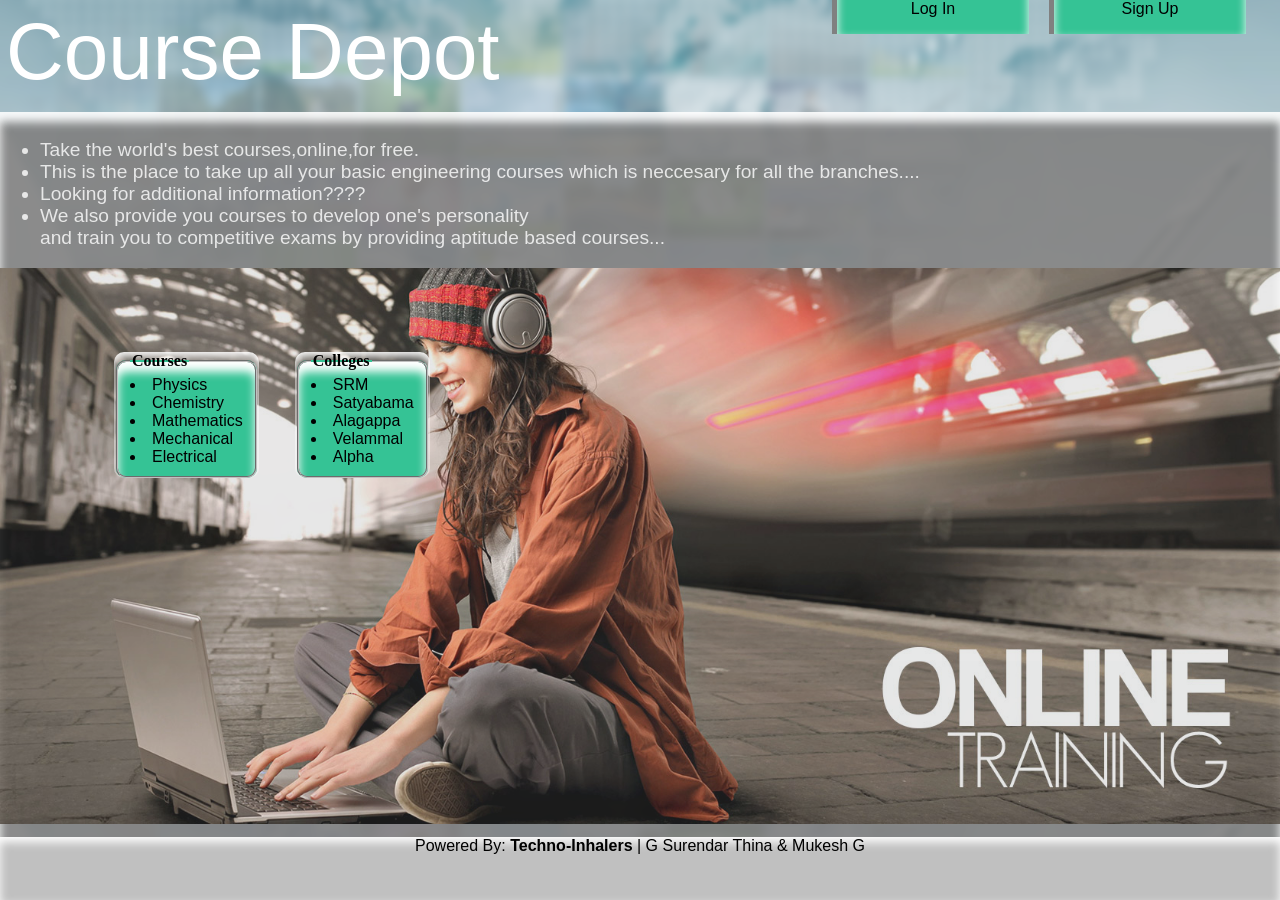
<file: index.html>
<!doctype html>
<html>
    <head>
        <meta charset="UTF-8">
        <meta name="author" content="MukeshGS and GSThina">
     <title>HOME | Course Depot</title>
        <link rel="shortcut icon" type="image/x-icon" href="favicon.ico" />
        <link type="text/css" rel="stylesheet" href="style.css"/>
      
		
		<!-- Latest compiled and minified CSS 	
				<link rel="stylesheet" href="https://maxcdn.bootstrapcdn.com/bootstrap/3.3.1/css/bootstrap.min.css">

		<!-- Optional theme 	
				<link rel="stylesheet" href="https://maxcdn.bootstrapcdn.com/bootstrap/3.3.1/css/bootstrap-theme.min.css">

		<!-- Latest compiled and minified JavaScript	
				<script src="https://maxcdn.bootstrapcdn.com/bootstrap/3.3.1/js/bootstrap.min.js"></script>
	<!--	
		<script src="//code.jquery.com/jquery-1.11.2.min.js"></script>
		<script src="//code.jquery.com/jquery-migrate-1.2.1.min.js"></script>
		<script type="text/javascript" src="https://www.parse.com/downloads/javascript/parse-1.3.2.js"></script>
		<script type="text/javascript" src="http://cdnjs.cloudflare.com/ajax/libs/jquery/1.7.2/jquery.min.js"></script>
		
	-->
	
    </head>
    <body> 
		<div class="header"> </div> 
			<a href="index.html"><div class="title"> Course Depot </div></a>
			<a href="login.html"><div class="button"> Log In </div></a>
			<a href="signup.html"><div class="button"> Sign Up </div></a>
		

		
		
		<div class="slider">
		
		<div class="text" align="left" style="font-size: 1.2em; color: White; display: block; position: relative; left: 15;">
			<ul>
			<li>Take the world's best courses,online,for free.<br></li>
			<li>This is the place to take up all your basic engineering courses which is neccesary for all the branches....<br></li>
	        <li>Looking for additional information????<br></li>
		    <li>We also provide you courses to develop one's personality<br>
			and train you to competitive exams by providing aptitude based courses...</li>
			
		</div>
		<img src="images/1.jpg">
		</div>
		<div class="mediumBox">
			<fieldset>
			<legend><b>Courses</b></legend>	
				<li>Physics</li>
				<li>Chemistry</li>
				<li>Mathematics</li>
				<li>Mechanical</li>
				<li>Electrical</li>
			</ul>
		</div>
		<div class="mediumBox">
			<fieldset>
			<legend><b>Colleges</b></legend>	
				<li>SRM</li>
				<li>Satyabama</li>
				<li>Alagappa</li>
				<li>Velammal</li>
				<li>Alpha</li>
			</ul>
		</div>
		
	
		
		<div class="footer" align="center" >
				Powered By: <b>Techno-Inhalers</b>	| G Surendar Thina & Mukesh G
		</div>
		
	</body>
</html>
</file>
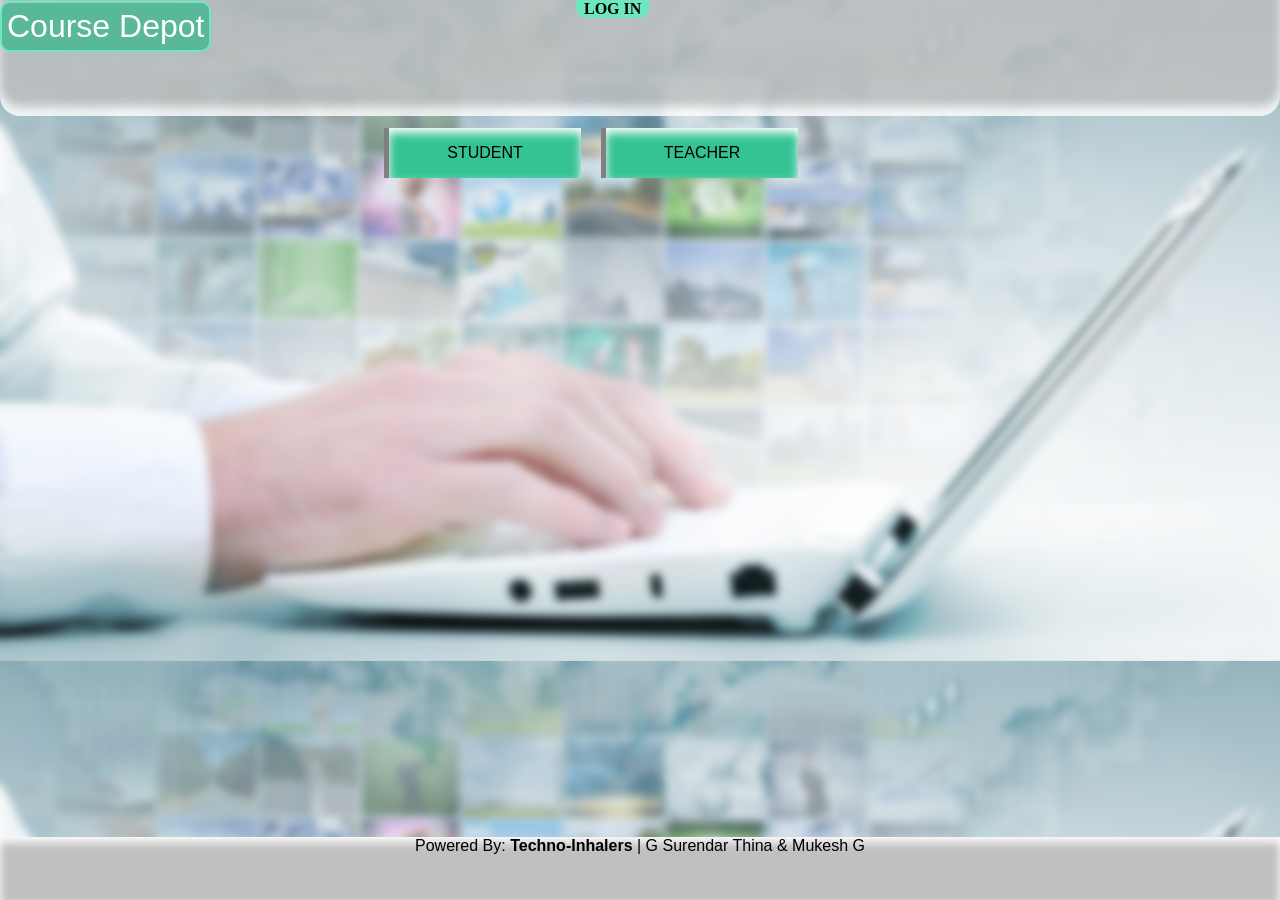
<file: login.html>
<!doctype html>
<html>
    <head>
        <meta charset="UTF-8">
        <meta name="author" content="MukeshGS and GSThina">
     <title>LOG IN | Course Depot</title>
        <link rel="shortcut icon" type="image/x-icon" href="favicon.ico" />
        <link type="text/css" rel="stylesheet" href="style.css"/>
		<script type="text/javascript" src="http://www.parsecdn.com/js/parse-1.3.2.min.js"></script>
		
		<!-- Latest compiled and minified CSS 
				<link rel="stylesheet" href="https://maxcdn.bootstrapcdn.com/bootstrap/3.3.1/css/bootstrap.min.css">

		<!-- Optional theme 
				<link rel="stylesheet" href="https://maxcdn.bootstrapcdn.com/bootstrap/3.3.1/css/bootstrap-theme.min.css">

		<!-- Latest compiled and minified JavaScript 
				<script src="https://maxcdn.bootstrapcdn.com/bootstrap/3.3.1/js/bootstrap.min.js"></script>
		
		<script src="//code.jquery.com/jquery-1.11.2.min.js"></script>
		<script src="//code.jquery.com/jquery-migrate-1.2.1.min.js"></script>
		<script type="text/javascript" src="https://www.parse.com/downloads/javascript/parse-1.3.2.js"></script>
		<script type="text/javascript" src="http://cdnjs.cloudflare.com/ajax/libs/jquery/1.7.2/jquery.min.js"></script>-->
    </head>
    <body onload="remind()">
		<div class="header1"> </div> 
			<h3>LOG IN</h3>
			<a href="index.html"><div class="title1"> Course Depot </div></a>
			<div class="login" id="studentLogin">	
			<fieldset>
				<legend align="right"><div class="student" style="color: white; background-color: Grey; border-radius: 5px; text-align: center;	-moz-box-shadow:    inset 0 0 10px #ffffff;
   -webkit-box-shadow: inset 0 10px 10px #ffffff;
   -o-box-shadow: inset 0 0 10px #ffffff;
   box-shadow:         inset 0 10px 10px #ffffff;">STUDENT LOGIN</div>:Enter Your LogIn details:</legend>
				
				<form>
				<div class="studentDetail">User name:<input type="text" id="username"></div>
				<br></br>
				<div class="studentDetail">Password:<input type="password" id="password"></div>
				</form>
				<br></br>
				<div class="button" onclick="log(1)"> Log In </div>
			</div>
			</fieldset>
			<div class="loginT" id="teacherLogin">	
			<fieldset>
				<legend align="left"><div class="student" style="color: white; background-color: Grey; border-radius: 5px; text-align: center;	-moz-box-shadow:    inset 0 0 10px #ffffff;
   -webkit-box-shadow: inset 0 10px 10px #ffffff;
   -o-box-shadow: inset 0 0 10px #ffffff;
   box-shadow:         inset 0 10px 10px #ffffff;">TEACHER LOGIN</div>:Enter Your LogIn details:</legend>
				<form>
				<div class="studentDetail">User name:<input type="text" id="username1"></div>
				<br></br>
				<div class="studentDetail">Password:<input type="password" id="password1"></div>
				</form>
				<br></br>
				<div class="button" onclick="log(2)"> Log In </div>
			</fieldset>
			</div>
			
			<div class="logbutton" onclick="choose(1)">STUDENT</div>
			<div class="logbutton" onclick="choose(2)">TEACHER</div>
			
		<div class="footer" align="center" >
				Powered By: <b>Techno-Inhalers</b>	| G Surendar Thina & Mukesh G
		</div>
    </body>
</html>


<script type="text/javascript">

//Parse.initialize("avx8N1dxzO7BU1QTkrSGC0ibcowObI9Q4kvikfn2", "ndSz3O9ZMkpjQtaRUrNcLOsVHfbWT9hwxaxSSgO5");
Parse.initialize("dyWMVoVnXVlh3YnPzAb7VQYEmASCrXw3oCaN5h44", "uoF0Pkgz32Tc7ypEM50YnROZ5izmgqnwBmCMvz62");

function remind(){
	alert("Select your Category!");
};

var n;
function choose(n) {
	if(n===1) {
  document.getElementById("studentLogin").style.display = 'block';
  document.getElementById("teacherLogin").style.display = 'none';
}else{
  document.getElementById("teacherLogin").style.display = 'block';
  document.getElementById("studentLogin").style.display = 'none';
}
return n;
};

var Uname;
function buttonClick(n){
if(n==1){

	var name            =   document.getElementById("username").value;
	var pass            =   document.getElementById("password").value;
	var category		=	"STUDENT";
	var StudReg = Parse.Object.extend("StudReg");
	var studReg       =   new Parse.User();
	Parse.User.logIn(name, pass, {
  success: function(user) {

	n=1;
	sessionStorage.studReg   =   user.username;
	sessionStorage.setItem("Uname", Uname );
	window.location=    "courses.html";
  },
  error: function(user, error) {
    alert("Try again with valid Username and Password.");
  }
});
}
else if(n===2){
	
	var name1            =   document.getElementById("username1").value;
	var pass1            =   document.getElementById("password1").value;
	var category		=	"TEACHER"
	var TeachReg = Parse.Object.extend("TeachReg");
	var teachReg       =   new Parse.User();
	Parse.User.logIn(name1, pass1, {
  success: function(user) {
	
	n=2;
	sessionStorage.teachReg   =   user.id;
	sessionStorage.setItem("Uname", Uname );
	window.location=    "courses.html";
  },
  error: function(user, error) {
    
  }
});
}	
};

function log(n){
if(n===1){
	var name            =   document.getElementById("username").value;
	var pass            =   document.getElementById("password").value;
	
	if(name.length<5)
        alert("Username should contain atleast 5 characters!!");
    else if(pass.length<4)
        alert("PASSWORD should contain atleast 4 characters!!");
    else{
        buttonClick(1);
    }
	Uname=name;
}
else if(n===2){
	var name1            =   document.getElementById("username1").value;
	var pass1            =   document.getElementById("password1").value;
	
	if(name1.length<5)
        alert("Username should contain atleast 5 characters!!");
    else if(pass1.length<4)
        alert("PASSWORD should contain atleast 4 characters!!");
    else{
        buttonClick(2);
    }
	Uname=name1;
}
};

</script>
</file>
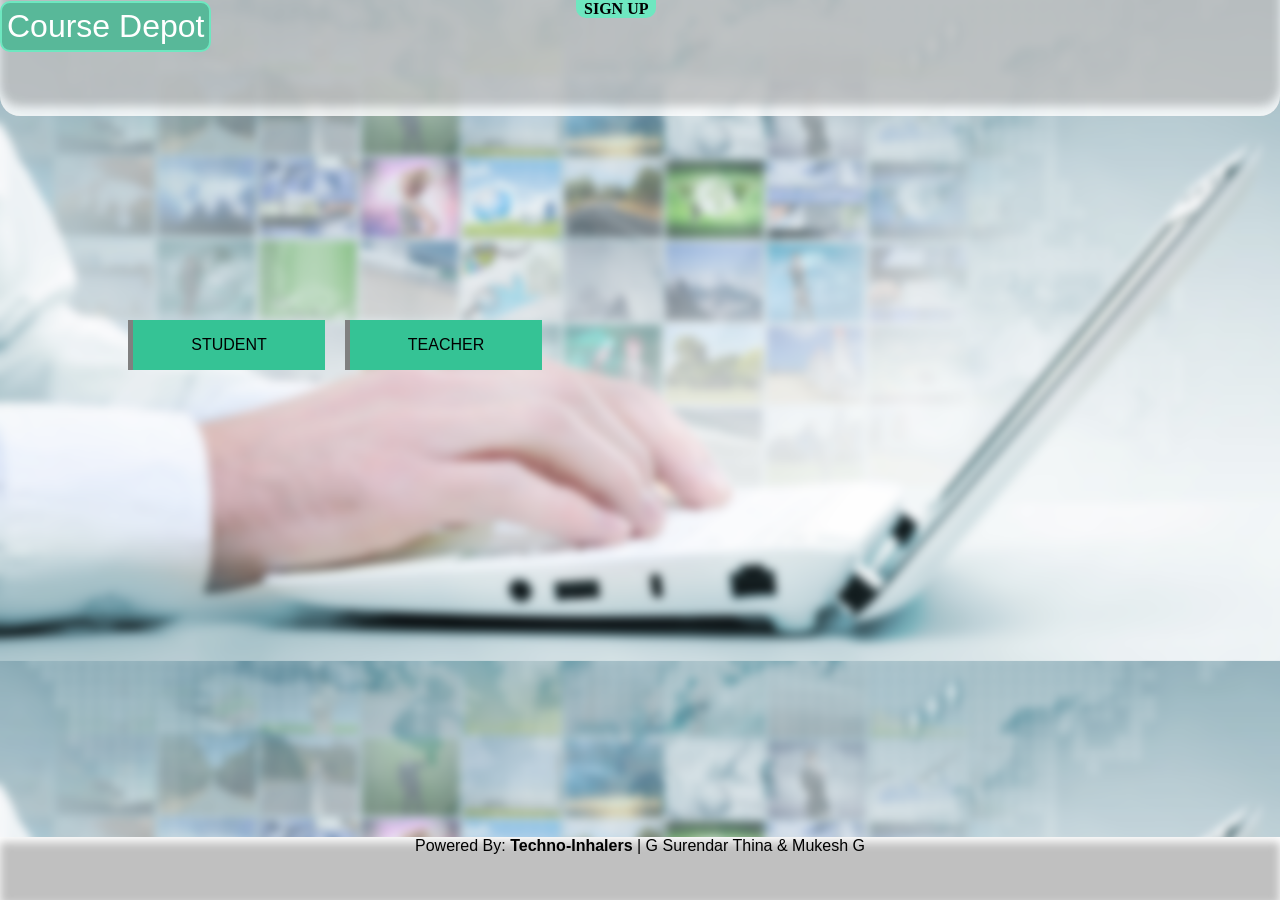
<file: signup.html>
<!doctype html>
<html>
    <head>
        <meta charset="UTF-8">
        <meta name="author" content="MukeshGS and GSThina">
     <title>SIGN UP | Course Depot</title>
        <link rel="shortcut icon" type="image/x-icon" href="favicon.ico" />
        <link type="text/css" rel="stylesheet" href="style.css"/>
		<script type="text/javascript" src="http://www.parsecdn.com/js/parse-1.3.2.min.js"></script>
		
		<!-- Latest compiled and minified CSS 
				<link rel="stylesheet" href="https://maxcdn.bootstrapcdn.com/bootstrap/3.3.1/css/bootstrap.min.css">

		<!-- Optional theme
				<link rel="stylesheet" href="https://maxcdn.bootstrapcdn.com/bootstrap/3.3.1/css/bootstrap-theme.min.css">

		<!-- Latest compiled and minified JavaScript 
				<script src="https://maxcdn.bootstrapcdn.com/bootstrap/3.3.1/js/bootstrap.min.js"></script>
		
		<script src="//code.jquery.com/jquery-1.11.2.min.js"></script>
		<script src="//code.jquery.com/jquery-migrate-1.2.1.min.js"></script>
		<script type="text/javascript" src="https://www.parse.com/downloads/javascript/parse-1.3.2.js"></script>
		<script type="text/javascript" src="http://cdnjs.cloudflare.com/ajax/libs/jquery/1.7.2/jquery.min.js"></script>-->
    </head>
    <body onload="remind()">
		
		<div class="header1"> </div> 
			<h3>SIGN UP</h3>
			<a href="index.html"><div class="title1"> Course Depot </div></a>
				
         <!--
            <div class="detailsLeft">
                <div class="label"> School Name*    </div> <input type="text"       id="schoolname" /> <br/> <br/>
                <div class="label"> Branch Name*    </div> <input type="text"       id="branchname" /> <br/> <br/>
				<div class="label"> Contact No*    </div> <input type="text"       id='contact' /> <br/> <br/>
			</div>
            <div class="detailsRight">   
				<div class="label"> Email*         </div> <input type="text"       id='email' /> <br/> <br/>
				<div class="label"> Password*       </div> <input type="password"   id='password' /> <br/> <br/>
                <div class="label"> Confirm Password*   </div> <input  type="password"   id='conpass' /> <br/> <br/>                             
                <div class="label"> Address*        </div> <textarea id="address" rows=3 > </textarea> <br/> <br/>
                <div class="button" onclick="checkButtonClick()"> Register </div>
            </div>
		-->
		<div class="signup" id="student">
		<div class="student">STUDENT SIGNUP</div>
				<form>
				<div class="studentDetail">User Name:::::::::::::::::::::::::::::::::::::::::::::::::::::::::::::::::::::<input type="text" id="username"></div>
				<br></br>
				<div class="studentDetail">College Name::::::::::::::::::::::::::::::::::::::::::::::::::::::::::::::<input type="text" id="collegename"></div>
				<br></br>
				<div class="studentDetail">Email:::::::::::::::::::::::::::::::::::::::::::::::::::::::::::::::::::::::::::::::<input type="text" id="email"></div>
				<br></br>
				<div class="studentDetail">Password:::::::::::::::::::::::::::::::::::::::::::::::::::::::::::::::::::::::<input type="password" id="password"></div>
				<br></br>
				
				<div class="signbutton" onclick="checkButtonClick(1)"> Sign Up </div>
				</form>
				
		</div>
		
		<div class="signupT" id="teacher">
			<div class="student">TEACHER SIGNUP</div>
				<form>
				<div class="studentDetail">User Name:::::::::::::::::::::::::::::::::::::::::::::::::::::::::::::::::::::<input type="text" id="username1"></div>
				<br></br>
				<div class="studentDetail">College Name::::::::::::::::::::::::::::::::::::::::::::::::::::::::::::::<input type="text" id="collegename1"></div>
				<br></br>
				<div class="studentDetail">Email:::::::::::::::::::::::::::::::::::::::::::::::::::::::::::::::::::::::::::::::<input type="text" id="email1"></div>
				<br></br>
				<div class="studentDetail">Password:::::::::::::::::::::::::::::::::::::::::::::::::::::::::::::::::::::::<input type="password" id="password1"></div>
				<br></br>
				
				<div class="signbutton" onclick="checkButtonClick(2)"> Sign Up </div>
				</form>
				
		</div>
		<div class="sign" onclick="choose(1)">STUDENT</div>
		<div class="sign" onclick="choose(2)">TEACHER</div>
	<div class="footer" align="center" >
				Powered By: <b>Techno-Inhalers</b>	| G Surendar Thina & Mukesh G
		</div>
    </body>
</html>



<script type="text/javascript">

//Parse.initialize("avx8N1dxzO7BU1QTkrSGC0ibcowObI9Q4kvikfn2", "ndSz3O9ZMkpjQtaRUrNcLOsVHfbWT9hwxaxSSgO5");
Parse.initialize("dyWMVoVnXVlh3YnPzAb7VQYEmASCrXw3oCaN5h44", "uoF0Pkgz32Tc7ypEM50YnROZ5izmgqnwBmCMvz62");
function remind(){
	alert("Select your Category!");
};
function signupButtonClick(n){
if(n===1){	
	var name            =   document.getElementById("username").value;
	var college          =   document.getElementById("collegename").value;
	var pass            =   document.getElementById("password").value;
	var email           =   document.getElementById("email").value;
	var StudReg = Parse.Object.extend("StudReg");
	var studReg       =   new Parse.User();
	studReg.set("Category", "Student");
	studReg.set("username", name);
	studReg.set("college", college);
	studReg.set("email", email)
	studReg.set("password", pass);
	
	studReg.signUp(null, {
        success: function(studReg) {
			sleep(500);
            window.location=    "login.html";
			alert("The 'Student' account for '" + name + "' has been successfully created!");
        },
        error: function(TeachReg, error) {
            console.log(error);
            alert('Failed to register a new account, with error code: ' + error.message);
        }
    });
}
else{
	var name1            =   document.getElementById("username1").value;
	var college1         =   document.getElementById("collegename1").value;
	var pass1            =   document.getElementById("password1").value;
	var email1           =   document.getElementById("email1").value;
	var TeachReg = Parse.Object.extend("TeachReg");
	var teachReg       =   new Parse.User();
	teachReg.set("category", "Teacher");
	teachReg.set("username", name1);
	teachReg.set("college", college1);
	teachReg.set("email", email1);
	teachReg.set("password", pass1);
	
	
	teachReg.signUp(null, {
        success: function(teachReg) {
            window.location=    "login.html";
			alert("The 'Teacher' account for '" + name1 + "' has been successfully created!");
        },
        error: function(TeachReg, error) {
            console.log(error);
            alert('Failed to register a new account, with error code: ' + error.message);
        }
    });
}
};

function checkButtonClick(n){
if(n===1){
	var name            =   document.getElementById("username").value;
	var college          =   document.getElementById("collegename").value;
	var pass            =   document.getElementById("password").value;
	var email           =   document.getElementById("email").value;
	
	if(name.length<5)
        alert("Username should contain atleast 5 characters!!");
    else if(college.length<2)
        alert("College name should contain atleast 2 characters!!");
	else if(email.length<6)
        alert("This doesn't seem to be a Valid email-id");
    else if(pass.length<4)
        alert("PASSWORD should contain atleast 4 characters!!");
    else{
        signupButtonClick(n);
    }
}
else if(n===2){
var name1            =   document.getElementById("username1").value;
	var college1          =   document.getElementById("collegename1").value;
	var pass1            =   document.getElementById("password1").value;
	var email1           =   document.getElementById("email1").value;
	
	if(name1.length<5)
        alert("Username should contain atleast 5 characters!!");
    else if(college1.length<2)
        alert("College name should contain atleast 2 characters!!");
	else if(email1.length<6)
        alert("This doesn't seem to be a Valid email-id");
    else if(pass1.length<4)
        alert("PASSWORD should contain atleast 4 characters!!");
    else{
        signupButtonClick(n);
    }
}
};
var n;


function choose(n) {


if(n===1) {
  document.getElementById("student").style.display = 'block';
  document.getElementById("teacher").style.display = 'none';
}else if(n===2){
	document.getElementById("student").style.display = 'none';
	document.getElementById("teacher").style.display = 'block';
}

};	


function sleep(milliseconds) {
  var start = new Date().getTime();
  for (var i = 0; i < 1e7; i++) {
    if ((new Date().getTime() - start) > milliseconds){
      break;
    }
  }
}
</script>
</file>
<file: style.css>
body
{

	margin: auto;
	background-image: url("images/5.png");
	background-size: 100%;
	//background-repeat: no-repeat;
	background-color: black;
}
a
{
	text-decoration: none;
	
}
a:hover
{
	-webkit-transition: all 0.35s ease-in-out;
	-moz-transition: all 0.35s ease-in-out;
	-o-transition: all 0.35s ease-in-out;
	transition: all 0.35s ease-in-out;
	color: #58b899;
}
h2
{
	font-family: ‘Lucida Console’, Monaco, monospace;
}
h3
{
	display: block;
	position: fixed;
	top: 1em;
	font-size: 1em;
	color: Black;
	top: -3em;
	left: 45%;
	background-color: #6ee7c0;
	padding: 2em 0.5em 0 0.5em; 
	border-radius: 10px;
}
h3
{
	
}

h4
{
	display: block;
	position: fixed;
	top: 1em;
	font-size: 1em;
	color: Black;
	top: -2em;
	left: 85%;
	background-color: #6ee7c0;
	padding: 1em;
	border-radius: 10px;
	color: #35c395;
}
h4:hover
{
	-webkit-transition: all 0.35s ease-in-out;
	-moz-transition: all 0.35s ease-in-out;
	-o-transition: all 0.35s ease-in-out;
	transition: all 0.35s ease-in-out;
	cursor: pointer;
	color: Black;
}
img
{
	display: block;
	position: relative;
	width: 100%;
	margin: auto;
}

.header
{
	-moz-box-shadow:    inset 0 0 10px #ffffff;
   -webkit-box-shadow: inset 0 10px 10px #ffffff;
   -o-box-shadow: inset 0 0 10px #ffffff;
   box-shadow:         inset 0 10px 10px #ffffff;
	display: block;
	position: fixed;
	background-color: Grey;
	width: 100%;
	height: 100%;
	opacity: 0.9;
	top: 7em;
	left: 0;
	right: 0;
	margin: auto;
	font-family: Century Gothic, sans-serif;
}
.slider
{
	
	display: block;
	position: fixed;
	width: 100%;
	height: 20%;
	opacity: 0.8;
	top: 7.5em;
	left: 0;
	right: 0;
	margin: auto;
	font-family: Century Gothic, sans-serif;
}
.button
{
	text-align: center;
	display: inline-block;
	position: relative;
	color: Black;
	background-color: #35c395 ;
	top: -6em;
	left: 65%;
	width: 10%;
	padding: 1em 2em 1em 2em;
	margin-right: 1em;
	font-family: Century Gothic, sans-serif;
	border-left: 5px solid Grey;
	margin-bottom: 3px;
   -moz-box-shadow:    inset 0 5px 10px #ffffff;
   -webkit-box-shadow: inset 0 5px 10px #ffffff;
   -o-box-shadow: inset 0 5px 10px #ffffff;
   box-shadow:         inset 0 5px 10px #ffffff;
}
.button:hover
{
	-webkit-transition: all 0.35s ease-in-out;
	-moz-transition: all 0.35s ease-in-out;
	-o-transition: all 0.35s ease-in-out;
	transition: all 0.35s ease-in-out;
	cursor: pointer;
	background-color: #ccc;
	color: #35c395;
	border-left: none;
	border-right: 5px solid Grey;
   -moz-box-shadow:    inset 0 5px 10px #ffffff;
   -webkit-box-shadow: inset 0 5px 10px #ffffff;
   box-shadow:         inset 0 5px 10px #ffffff;
}
.coursebutton
{
   -moz-box-shadow:    inset 0 5px 10px #ffffff;
   -webkit-box-shadow: inset 0 5px 10px #ffffff;
   -o-box-shadow: inset 0 5px 10px #ffffff;
   box-shadow:         inset 0 5px 10px #ffffff;
	text-align: center;
	display: inline-block;
	position: relative;
	color: Black;
	background-color: #35c395 ;
	top: -29em;
	left: 65%;
	width: 10%;
	padding: 1em 2em 1em 2em;
	margin-right: 1em;
	font-family: Century Gothic, sans-serif;
	border-left: 5px solid Grey;
	margin-bottom: 3px; 	
}
.coursebutton:hover
{
   -moz-box-shadow:    inset 0 5px 10px #ffffff;
   -webkit-box-shadow: inset 0 5px 10px #ffffff;
   -o-box-shadow: inset 0 5px 10px #ffffff;
   box-shadow:         inset 0 5px 10px #ffffff;
	-webkit-transition: all 0.35s ease-in-out;
	-moz-transition: all 0.35s ease-in-out;
	-o-transition: all 0.35s ease-in-out;
	transition: all 0.35s ease-in-out;
	cursor: pointer;
	background-color: #ccc;
	color: #35c395;
	border-left: none;
	border-right: 5px solid Grey;
}
.upbutton
{
   -moz-box-shadow:    inset 0 5px 10px #ffffff;
   -webkit-box-shadow: inset 0 5px 10px #ffffff;
   -o-box-shadow: inset 0 5px 10px #ffffff;
   box-shadow:         inset 0 5px 10px #ffffff;
	text-align: center;
	display: inline-block;
	position: relative;
	color: Black;
	background-color: #35c395 ;
	top: 9em;
	left: 43%;
	width: 10%;
	padding: 1em 2em 1em 2em;
	margin-right: 1em;
	font-family: Century Gothic, sans-serif;
	border-left: 5px solid Grey;
	margin-bottom: 3px;
}
.upbutton:hover
{
   -moz-box-shadow:    inset 0 5px 10px #ffffff;
   -webkit-box-shadow: inset 0 5px 10px #ffffff;
   -o-box-shadow: inset 0 5px 10px #ffffff;
   box-shadow:         inset 0 5px 10px #ffffff;
	-webkit-transition: all 0.35s ease-in-out;
	-moz-transition: all 0.35s ease-in-out;
	-o-transition: all 0.35s ease-in-out;
	transition: all 0.35s ease-in-out;
	cursor: pointer;
	background-color: #ccc;
	color: #35c395;
	border-left: none;
	border-right: 5px solid Grey;
}
.logbutton
{
   -moz-box-shadow:    inset 0 5px 10px #ffffff;
   -webkit-box-shadow: inset 0 5px 10px #ffffff;
   -o-box-shadow: inset 0 5px 10px #ffffff;
   box-shadow:         inset 0 5px 10px #ffffff;
	text-align: center;
	display: inline-block;
	position: relative;
	color: Black;
	background-color: #35c395;
	top: 8em;
	left: 30%;
	width: 10%;
	padding: 1em 2em 1em 2em;
	margin-right: 1em;
	font-family: Century Gothic, sans-serif;
	border-left: 5px solid Grey;
	margin-bottom: 3px;
}
.logbutton:hover
{
   -moz-box-shadow:    inset 0 5px 10px #ffffff;
   -webkit-box-shadow: inset 0 5px 10px #ffffff;
   -o-box-shadow: inset 0 5px 10px #ffffff;
   box-shadow:         inset 0 5px 10px #ffffff;
	-webkit-transition: all 0.35s ease-in-out;
	-moz-transition: all 0.35s ease-in-out;
	-o-transition: all 0.35s ease-in-out;
	transition: all 0.35s ease-in-out;
	cursor: pointer;
	background-color: #ccc;
	color: #35c395;
	border-left: none;
	border-right: 5px solid Grey;
}
.signbutton
{
   -moz-box-shadow:    inset 0 5px 10px #ffffff;
   -webkit-box-shadow: inset 0 5px 10px #ffffff;
   -o-box-shadow: inset 0 5px 10px #ffffff;
   box-shadow:         inset 0 5px 10px #ffffff;
	text-align: center;
	display: inline-block;
	position: relative;
	color: Black;
	background-color:  Silver;
	top: 8em;
	left: 30%;
	width: 10%;
	padding: 1em 2em 1em 2em;
	margin-right: 1em;
	font-family: Century Gothic, sans-serif;
	border-left: 5px solid Grey;
	margin-bottom: 3px;
}
.signbutton:hover
{
   -moz-box-shadow:    inset 0 5px 10px #ffffff;
   -webkit-box-shadow: inset 0 5px 10px #ffffff;
   -o-box-shadow: inset 0 5px 10px #ffffff;
   box-shadow:         inset 0 5px 10px #ffffff;
	-webkit-transition: all 0.35s ease-in-out;
	-moz-transition: all 0.35s ease-in-out;
	-o-transition: all 0.35s ease-in-out;
	transition: all 0.35s ease-in-out;
	cursor: pointer;
	background-color: #ccc;
	color: #35c395;
	border-left: none;
	border-right: 5px solid Grey;
}
.sign
{
	text-align: center;
	display: inline-block;
	position: relative;
	color: Black;
	background-color: #35c395;
	top: 20em;
	left: 10%;
	width: 10%;
	padding: 1em 2em 1em 2em;
	margin-right: 1em;
	font-family: Century Gothic, sans-serif;
	border-left: 5px solid Grey;
	margin-bottom: 3px;
}
.sign:hover
{
	-webkit-transition: all 0.35s ease-in-out;
	-moz-transition: all 0.35s ease-in-out;
	-o-transition: all 0.35s ease-in-out;
	transition: all 0.35s ease-in-out;
	cursor: pointer;
	background-color: #ccc;
	color: #35c395;
	border-left: none;
	border-right: 5px solid Grey;
}


.title
{

	color: White;
	text-align: Left;
	display: block;
	position: fixed;
	font-size: 5em;
	font-family: Century Gothic, sans-serif;
	padding: 5px;
	margin: 1px;
	
}


.footer
{
   -moz-box-shadow:    inset 0 5px 10px #ffffff;
   -webkit-box-shadow: inset 0 5px 10px #ffffff;
   -o-box-shadow: inset 0 5px 10px #ffffff;
   box-shadow:         inset 0 5px 10px #ffffff;
	display: block;
	position: fixed;
	width: 100%;
	height: 7%;
	background-color: Silver;
	opacity: 1;
	bottom: 0;
	left: 0;
	right: 0;
	margin: auto;
	font-family: Century Gothic, sans-serif;
}
span
{
	font-size: 0.7em
}

input, textarea
{
   -moz-box-shadow:    inset -3px 5px 10px #ffffff;
   -webkit-box-shadow: inset -3px 5px 10px #ffffff;
   -o-box-shadow: inset -3px 5px 10px #ffffff;
   box-shadow:         inset -3px 5px 10px #ffffff;
	display: block;
	position: relative;
	//border: 4px solid Grey;
	border-radius: 5px;
	width: 20em;
	font-size: 1.2em;
	font-family: font-family: Gill Sans / Gill Sans MT, sans-serif;
}
.student
{
	display: block;
	font-family: Century Gothic, sans-serif;
	position: relative;
	font-size: 2.5em;
}

.studentDetail
{
	font-family: Century Gothic, sans-serif;
	position: relative;
	text-align: center;

}

.signup
{
	
	display: none;
	
	position:fixed;
	left: 55%;
	
	width: 30%;
	top: 10em;
}
.signupT
{
	display: none;
	
	position:fixed;
	left: 55%;
	
	width: 30%;
	top: 10em;
}
.login
{
	display: none;

	position:fixed;
	padding-right: 10%;
	left: 14%;
	width: 30%;
	top: 15em;
}
.loginT
{
	display: none;
	
	position:fixed;
	padding-right: 10%;
	left: 47%;
	width: 30%;
	top: 15em;
}

.upload
{
	margin: auto;
	position: relative;
	padding-right: 20%;
	padding-left: 5%;
	left: 0;
	width: 15%; 
	margin-top: 0.5em;
	top: 7em;
}
.upload .button
{
	-moz-box-shadow:    inset 0 5px 10px #ffffff;
   -webkit-box-shadow: inset 0 5px 10px #ffffff;
   -o-box-shadow: inset 0 5px 10px #ffffff;
   box-shadow:         inset 0 5px 10px #ffffff;
	color: Black;
	font-family: Century Gothic, sans-serif;
	border-left: 1px solid Grey;
	margin-bottom: 3px;
	text-align: center;
	position:relative;
	padding-right: 10%;
	left: 25%;
	width: 15%;
	top: 0.5em;
	padding: 0.5em 1em 0.5em 1em;
}
.login .button, .loginT .button
{
	-moz-box-shadow:    inset 0 5px 10px #ffffff;
   -webkit-box-shadow: inset 0 5px 10px #ffffff;
   -o-box-shadow: inset 0 5px 10px #ffffff;
   box-shadow:         inset 0 5px 10px #ffffff;
	
	position:relative;
	padding-right: 10%;
	left: 5.5em;
	width: 30%;
	top: 2em;
}
.login .button:hover, .loginT .button:hover
{
	-webkit-transition: all 0.35s ease-in-out;
	-moz-transition: all 0.35s ease-in-out;
	-o-transition: all 0.35s ease-in-out;
	transition: all 0.35s ease-in-out;
	cursor: pointer;
	background-color: White;
	color: #58b899;
	border-left: none;
	border-left: 5px solid Grey;
}
.signbutton, .signbuttonT
{
	-moz-box-shadow:    inset 0 5px 10px #ffffff;
   -webkit-box-shadow: inset 0 5px 10px #ffffff;
   -o-box-shadow: inset 0 5px 10px #ffffff;
   box-shadow:         inset 0 5px 10px #ffffff;
	text-align: center;
	background-color: #58b899;
	border-right: 5px solid White;
	position:fixed;
	padding: 0.5em 0em 0.5em 0em;
	left: 65%;
	width: 10%;	
	top: 80%;
}
.signbutton:hover, .signbuttonT:hover
{
	-webkit-transition: all 0.35s ease-in-out;
	-moz-transition: all 0.35s ease-in-out;
	-o-transition: all 0.35s ease-in-out;
	transition: all 0.35s ease-in-out;
	cursor: pointer;
	background-color: White;
	color: #58b899;
	border-left: none;
	border-left: 5px solid Grey;
}

.studentDetail .button
{
	-moz-box-shadow:    inset 0 5px 10px #ffffff;
   -webkit-box-shadow: inset 0 5px 10px #ffffff;
   -o-box-shadow: inset 0 5px 10px #ffffff;
   box-shadow:         inset 0 5px 10px #ffffff;
	display: block;
	border-right: 5px solid White;
	position:relative;
	padding-right: 10%;
}
.title1
{
	color: White;
	text-align: Left;
	display: block;
	position: fixed;
	border: 2px solid #6ee7c0;
	border-radius: 10px;
	background-color: #58b899;
	font-size: 2em;
	font-family: Century Gothic, sans-serif;
	padding: 5px;
	margin: 1px auto;
}

.header1
{
	-moz-box-shadow:    inset 0 0 -10px #ffffff;
   -webkit-box-shadow: inset 0 -10px 10px #ffffff;
   -o-box-shadow: inset 0 0 -10px #ffffff;
   box-shadow:         inset 0 -10px 10px #ffffff;
	display: block;
	position: fixed;
	background-color: Silver;
	border-radius: 20px;
	width: 100%;
	height: 20%;
	opacity: 0.8;
	top: -4em;
	left: 0;
	right: 0;
	margin: auto;
	font-family: Century Gothic, sans-serif;
}


.frame1
{
	color: white;
	margin: auto;
	//background-color: Silver;
	display: inline-block;
	position: fixed;
	width: 33%;
	height: 32em;
	top: 4.5em;
	left: 0;
	
}
.frame2
{
	color: white;
	margin: auto;
	background-color:  ;
	padding: 10em;
	width: 100%;
	display: inline-block;
	position: fixed;
	height: 32em;
	top: -4em;
	
}
.frame3
{
	color: white;
	margin: auto;
	//background-color: Silver;
	display: inline-block;
	position: fixed;
	width: 33%;
	height: 32em;
	top: 4.5em;
	left: 66.4%;
	
}
.eachCollage .button, .eachCollage .button, .eachCollage .button
{
	-moz-box-shadow:    inset 0 5px 10px #ffffff;
   -webkit-box-shadow: inset 0 5px 10px #ffffff;
   -o-box-shadow: inset 0 5px 10px #ffffff;
   box-shadow:         inset 0 5px 10px #ffffff;
	text-align: center;
	display: block;
	position: relative;
	color: Black;
	background-color: #6ee7c0;
	top: -3em;
	left: 80%;
	width: 10%;
	padding: 0em 1em 0em 1em;
	font-family: Century Gothic, sans-serif;
	border-left: 5px solid Grey;
}
.eachCollage .button:hover, .eachCollage .button:hover, .eachCollage .button:hover
{
	-webkit-transition: all 0.35s ease-in-out;
	-moz-transition: all 0.35s ease-in-out;
	-o-transition: all 0.35s ease-in-out;
	transition: all 0.35s ease-in-out;
	cursor: pointer;
	background-color: White;
	color: #58b899;
	border-left: none;
	border-right: 5px solid Grey;
}
.teacher .frame1
{
	margin: auto;
	//background-color: white;
	display: block;
	position: fixed;
	width: 49%;
	height: 32em;
	top: 5em;
	left: 0.5em;
}
.teacher .frame2
{
	margin: auto;
	//background-color: white;
	display: block;
	position: fixed;
	width: 49%;
	height: 32em;
	top: 5em;
	left: 50%;
}

.courses 
{
	
	text-align: left;
	margin: auto;
	//background-color: white;
	display: inline-block;
	position: relative;
	width: 25%;
	height: 32em;
	top: 6.5em;
	left: -20%;
}
.courses1
{
	text-align: left;
	margin: auto;
	//background-color: white;
	display: inline-block;
	position: relative;
	width: 25%;
	height: 32em;
	top: 6.5em;
	left: -5%;
}	

.colleges
{
	margin: auto;
	//background-color: white;
	display: inline-block;
	position: relative;
	width: 49%;
	height: 32em;
	top: 5em;
	left: 25%;
}
.header1 .button
{
	-moz-box-shadow:    inset 0 5px 10px #ffffff;
   -webkit-box-shadow: inset 0 5px 10px #ffffff;
   -o-box-shadow: inset 0 5px 10px #ffffff;
   box-shadow:         inset 0 5px 10px #ffffff;
	text-align: center;
	display: block;
	position: relative;
	color: Black;
	background-color: #6ee7c0;
	top: 5em;
	left: 80%;
	width: 10%;
	padding: 0.5em 1em 0.5em 1em;
	font-family: Century Gothic, sans-serif;
	border-left: 5px solid Grey;
}
.header1 .button:hover
{
	-webkit-transition: all 0.35s ease-in-out;
	-moz-transition: all 0.35s ease-in-out;
	-o-transition: all 0.35s ease-in-out;
	transition: all 0.35s ease-in-out;
	cursor: pointer;
	background-color: White;
	color: #58b899;
	border-left: none;
	border-right: 5px solid Grey;
}	


.eachCollage
{
	font-family: ‘Lucida Sans Unicode’, ‘Lucida Grande’, sans-serif;
	display: block;
	position: relative;
	padding: 0 0 0 0;
	margin: 0em;
	color: black;
	
	left: -5%;
	top: 0;
}
.eachCourse
{
	font-family: ‘Lucida Sans Unicode’, ‘Lucida Grande’, sans-serif;
	display: block;
	position: relative;
	padding: 0 0 0 0;
	margin: -0.5em;
	

	left: -5%;
	top: 0;
}
.eachCourse span
{
	font-family: ‘Lucida Sans Unicode’, ‘Lucida Grande’, sans-serif;
	font-size: 0.8em;
	display: block;
	position: relative;
	padding: -1em 0 0 0;
	margin-left: 0;
	left: 0;
	top: 0.5em;
}
.myCollage
{
	font-family: ‘Lucida Sans Unicode’, ‘Lucida Grande’, sans-serif;
	font-size: 2.5em;
	display: block;
	position: relative;
	padding: 2em 0 0 1em;
	margin-left: 0;
	left: 0;
	top: 0;
}
.myCollage span
{
	font-family: ‘Lucida Sans Unicode’, ‘Lucida Grande’, sans-serif;
	font-size: 0.5em;
	display: block;
	position: relative;
	padding: -1em 0 0 0;
	margin-left: 0;
	left: 0;
	top: -2em;
}
.myProfile
{
	font-family: ‘Lucida Sans Unicode’, ‘Lucida Grande’, sans-serif;
	font-size: 1.5em;
	display: block;
	position: relative;
	padding: 5em 0 0 2em;
	margin-left: 0;
	left: 0;
	top: 0;
}
legend
{
	
	font-family: Cursive;
}
#recent
{
	display: block;
	position: fixed;
	width: 10%;
	height: 20em;
	top: 10em;
	left: 85%;
	
}
#contents
{
	overflow-y: scroll;
	height: 19em;
}

fieldset
{
	
	-moz-box-shadow:    inset 0 0 10px #ffffff;
   -webkit-box-shadow: inset 0 10px 10px #ffffff;
   -o-box-shadow: inset 0 0 10px #ffffff;
   box-shadow:         inset 0 10px 10px #ffffff;
	background-color:  #35c395;
	border-radius: 10px;
}
.mediumBox
{
	-moz-box-shadow:    inset 0 5px 10px #ffffff;
   -webkit-box-shadow: inset 0 5px 10px #ffffff;
   -o-box-shadow: inset 0 5px 10px #ffffff;
   box-shadow:         inset 0 5px 10px #ffffff;
	display: inline-block;
	position: relative;
	top: 22em;
	left: -25%;
	margin-right: 2em;
	font-family: Century Gothic, sans-serif;
	border-radius: 10px;
}
.mediumBoxdesign
{

	background-color: White;
	display: none;
	position: fixed;
	height: 10em;
	width: 100%;
	top: 23em;
	left: 0;
	font-family: Century Gothic, sans-serif;
	opacity: 0.2;
}
#load
{
	display: none;
	margin-top: 1em;
}
#show
{
	text-align: center;
	display: inline-block;
	position: fixed;
	font-family: Century Gothic, sans-serif;
	font-size: 1.2em;
	width: 100%;
	top: 4em;
	margin: auto;
	
}


.logbutton
{
   -moz-box-shadow:    inset 0 5px 10px #ffffff;
   -webkit-box-shadow: inset 0 5px 10px #ffffff;
   -o-box-shadow: inset 0 5px 10px #ffffff;
   box-shadow:         inset 0 5px 10px #ffffff;
	text-align: center;
	display: inline-block;
	position: relative;
	color: Black;
	background-color: #35c395;
	top: 8em;
	left: 30%;
	width: 10%;
	padding: 1em 2em 1em 2em;
	margin-right: 1em;
	font-family: Century Gothic, sans-serif;
	border-left: 5px solid Grey;
	margin-bottom: 3px;
}
.postButton
{
	-webkit-transition: all 0.35s ease-in-out;
	-moz-transition: all 0.35s ease-in-out;
	-o-transition: all 0.35s ease-in-out;
	transition: all 0.35s ease-in-out;
	-moz-box-shadow:    inset 0 5px 10px #ffffff;
   -webkit-box-shadow: inset 0 5px 10px #ffffff;
   -o-box-shadow: inset 0 5px 10px #ffffff;
   box-shadow:         inset 0 5px 10px #ffffff;
	text-align: center;
	display: block;
	position: relative;
	color: Black;
	background-color: #35c395;
	top: 26em;
	left: 68%;
	width: 5%;
	padding: 0.5em 2em 0.5em 2em;
	margin-right: 1em;
	font-family: Century Gothic, sans-serif;
	border-left: 5px solid Grey;
	margin-bottom: 3px;
}
.postButton:hover
{
	-webkit-transition: all 0.35s ease-in-out;
	-moz-transition: all 0.35s ease-in-out;
	-o-transition: all 0.35s ease-in-out;
	transition: all 0.35s ease-in-out;
	cursor: pointer;
	background-color: White;
	-moz-box-shadow:    inset 0 5px 10px #ffffff;
   -webkit-box-shadow: inset 0 5px 10px #ffffff;
   -o-box-shadow: inset 0 5px 10px #ffffff;
   box-shadow:         inset 0 5px 10px #ffffff;
	border-right: 5px solid Grey;
	border-left: 0;
  }
 
 #mess
 {
	position: fixed;
	display: block;
	top: 8em;
	left: 20%;
	width: 60%;
	height: 20em;
	overflow-y: scroll;
	
	
	
}
#retrievedMessage
{
	position: fixed;
	display: block;
	left: 25%;
	top: 7em;
	width: 50%;
	margin: auto;
	overflow-y: scroll;
}
</file>
